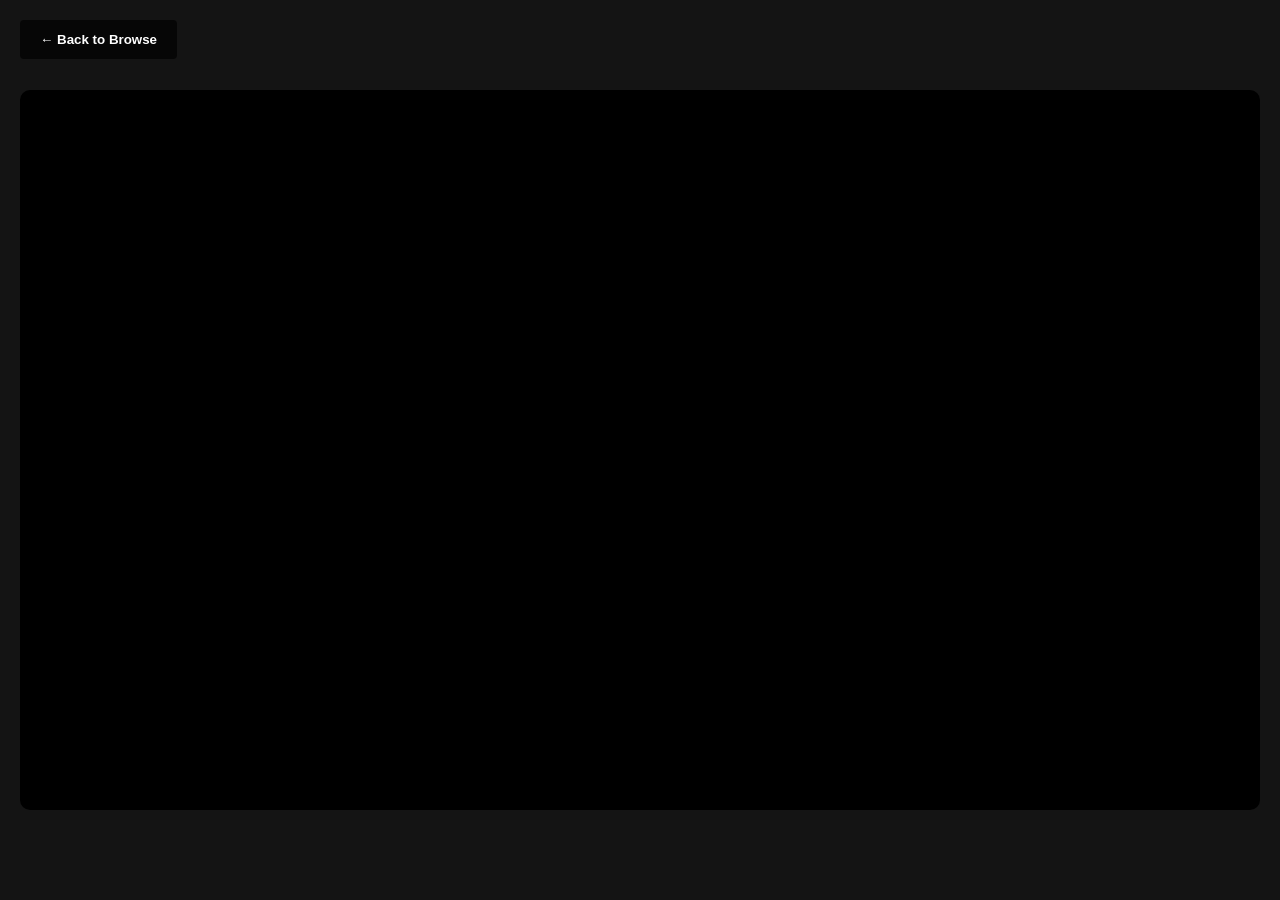
<file: player.html>
<!DOCTYPE html>
<html lang="en">
<head>
  <meta charset="UTF-8">
  <meta name="viewport" content="width=device-width, initial-scale=1.0">
  <title id="pageTitle">SPIRE Player</title>
  <style>
    body {
      margin: 0;
      background: #141414;
      color: white;
      font-family: 'Helvetica Neue', Arial, sans-serif;
    }
    .back-btn {
      position: fixed;
      top: 20px;
      left: 20px;
      background: rgba(0,0,0,0.7);
      color: white;
      padding: 12px 20px;
      border-radius: 4px;
      cursor: pointer;
      z-index: 100;
      font-weight: bold;
      border: none;
    }
    .back-btn:hover {
      background: #e50914;
    }
    .player-container {
      max-width: 1280px;
      margin: 90px auto 40px;
      padding: 0 20px;
    }
    .title {
      font-size: 2.5rem;
      margin: 20px 0 15px;
      font-weight: 700;
    }
    .controls {
      margin: 20px 0 30px;
    }
    select {
      padding: 12px 16px;
      margin-right: 15px;
      background: #222;
      color: white;
      border: 1px solid #555;
      border-radius: 4px;
      font-size: 1.05rem;
      min-width: 170px;
    }
    .player-frame {
      width: 100%;
      height: 720px;
      border: none;
      border-radius: 10px;
      background: #000;
    }
  </style>
</head>
<body>
  <button class="back-btn" onclick="goBack()">← Back to Browse</button>
  <div class="player-container">
    <h1 class="title" id="title"></h1>
   
    <div class="controls" id="tv-controls" style="display: none;">
      <select id="seasonSelect" onchange="changeSeason()"></select>
      <select id="episodeSelect" onchange="loadEpisode()"></select>
    </div>
    <iframe id="videoFrame" class="player-frame" allowfullscreen allow="autoplay; fullscreen; encrypted-media; picture-in-picture"></iframe>
  </div>

  <script>
    const params = new URLSearchParams(window.location.search);
    const title = decodeURIComponent(params.get('title') || 'Unknown Title');
    const id = params.get('id');
    const type = params.get('type');
   
    let currentSeason = parseInt(params.get('season')) || 1;
    let currentEpisode = parseInt(params.get('episode')) || 1;

    document.getElementById('title').textContent = title;
    document.getElementById('pageTitle').textContent = title + " - SPIRE";

    const videoFrame = document.getElementById('videoFrame');
    const tvControls = document.getElementById('tv-controls');

    const seasonData = {
      1396: [7,13,13,13,16],
      60059: [10,10,10,10,10,13],
      71694: [10,10,10,10,10,10],
      76479: [8,8,8,8,8],
      66732: [8,9,8,9,8],
      1402: [6,13,16,16,16,16],
      60574: [6,6,6,6,6,6],
      54650: [6,10,10],
      94997: [8,8,8,8],
      2190: [13,18,17,17,14,17,15,14,14,14,14,14,14,14,14,14,10,10,10,10,10,10,10,2,6,6,5,5,6] // South Park
    };

    function saveToContinueWatching() {
      let list = JSON.parse(localStorage.getItem('continueWatching') || '[]');
      list = list.filter(item => !(item.id == id && item.type === type));
      list.unshift({
        id: id,
        type: type,
        title: title,
        season: currentSeason,
        episode: currentEpisode,
        timestamp: Date.now()
      });
      list = list.slice(0, 15);
      localStorage.setItem('continueWatching', JSON.stringify(list));
    }

    function populateEpisodes(season) {
      const episodeSelect = document.getElementById('episodeSelect');
      episodeSelect.innerHTML = '';
      const episodesPerSeason = seasonData[id] || Array(8).fill(10);
      const epCount = episodesPerSeason[season - 1] || 10;
      
      for (let e = 1; e <= epCount; e++) {
        const option = document.createElement('option');
        option.value = e;
        option.textContent = `Episode ${e}`;
        if (e === currentEpisode && season === currentSeason) option.selected = true;
        episodeSelect.appendChild(option);
      }
    }

    function loadEpisode() {
      const season = parseInt(document.getElementById('seasonSelect').value);
      const episode = parseInt(document.getElementById
</file>
